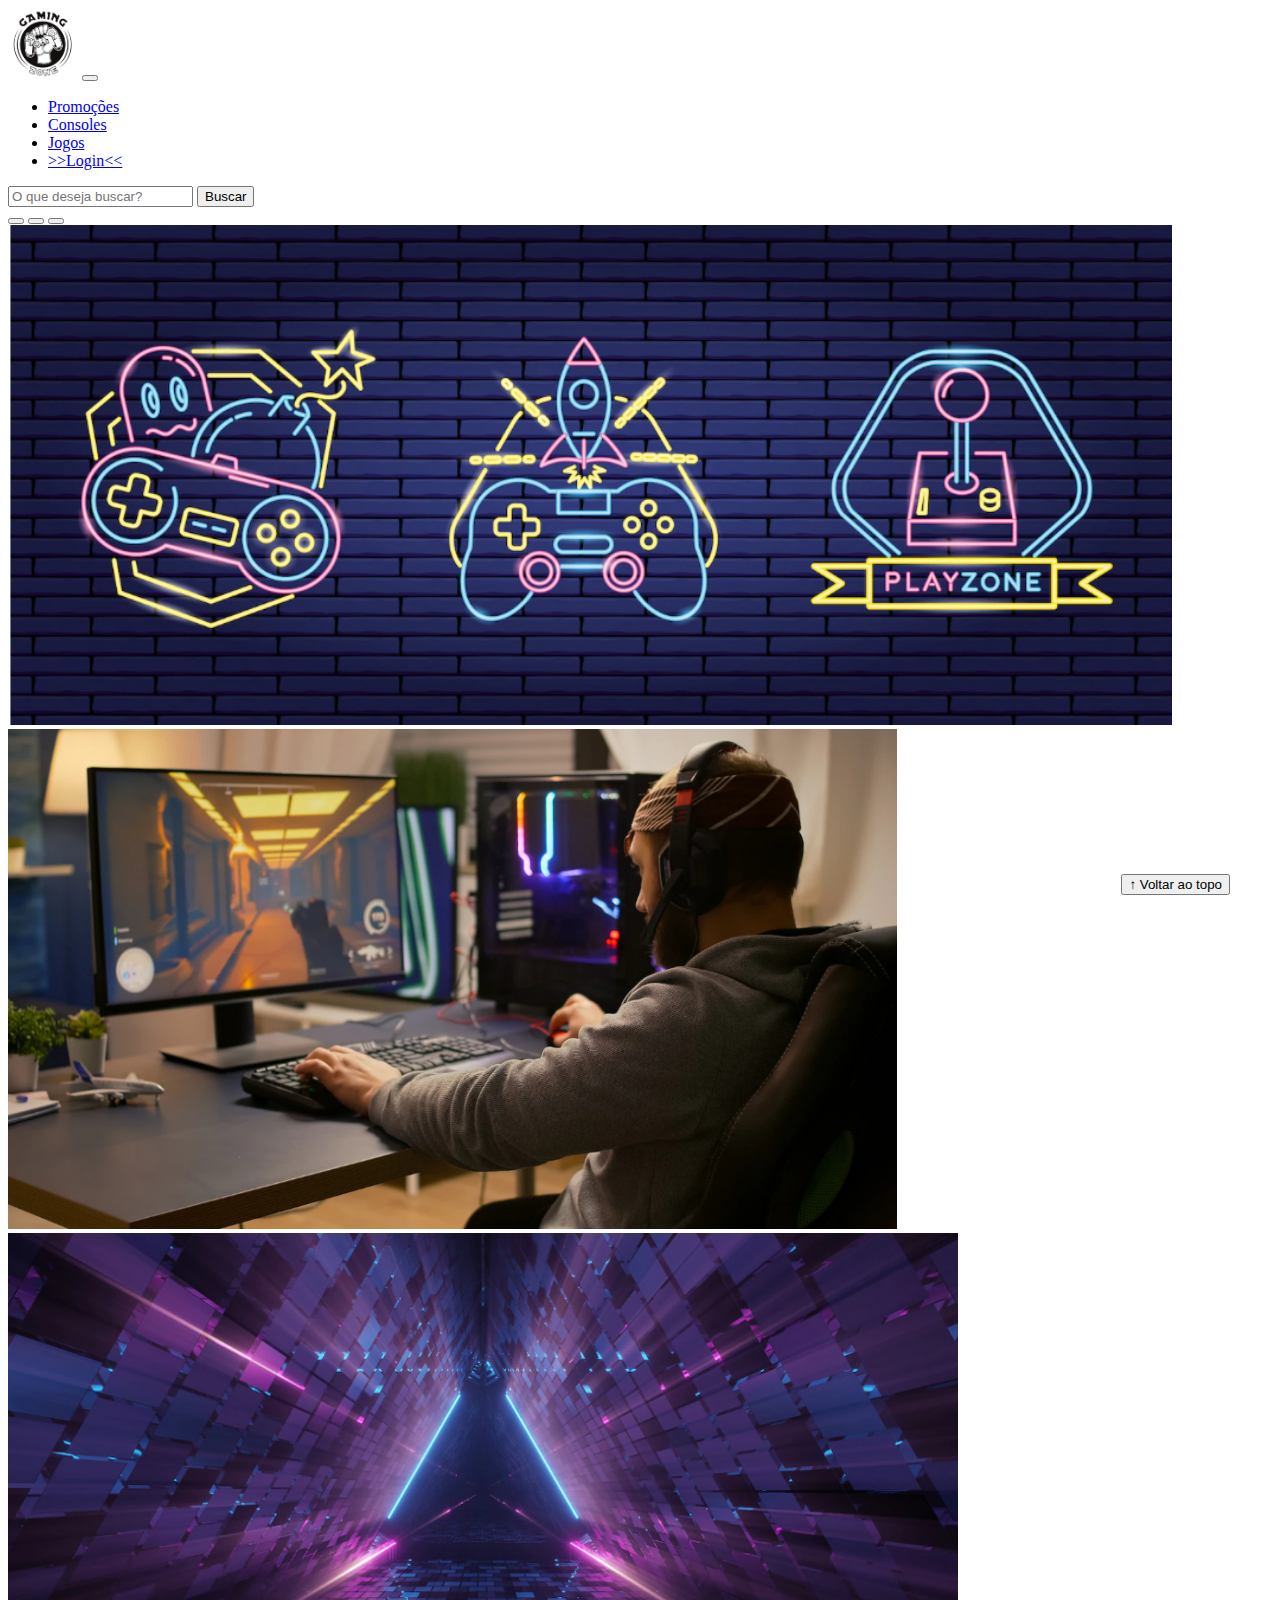
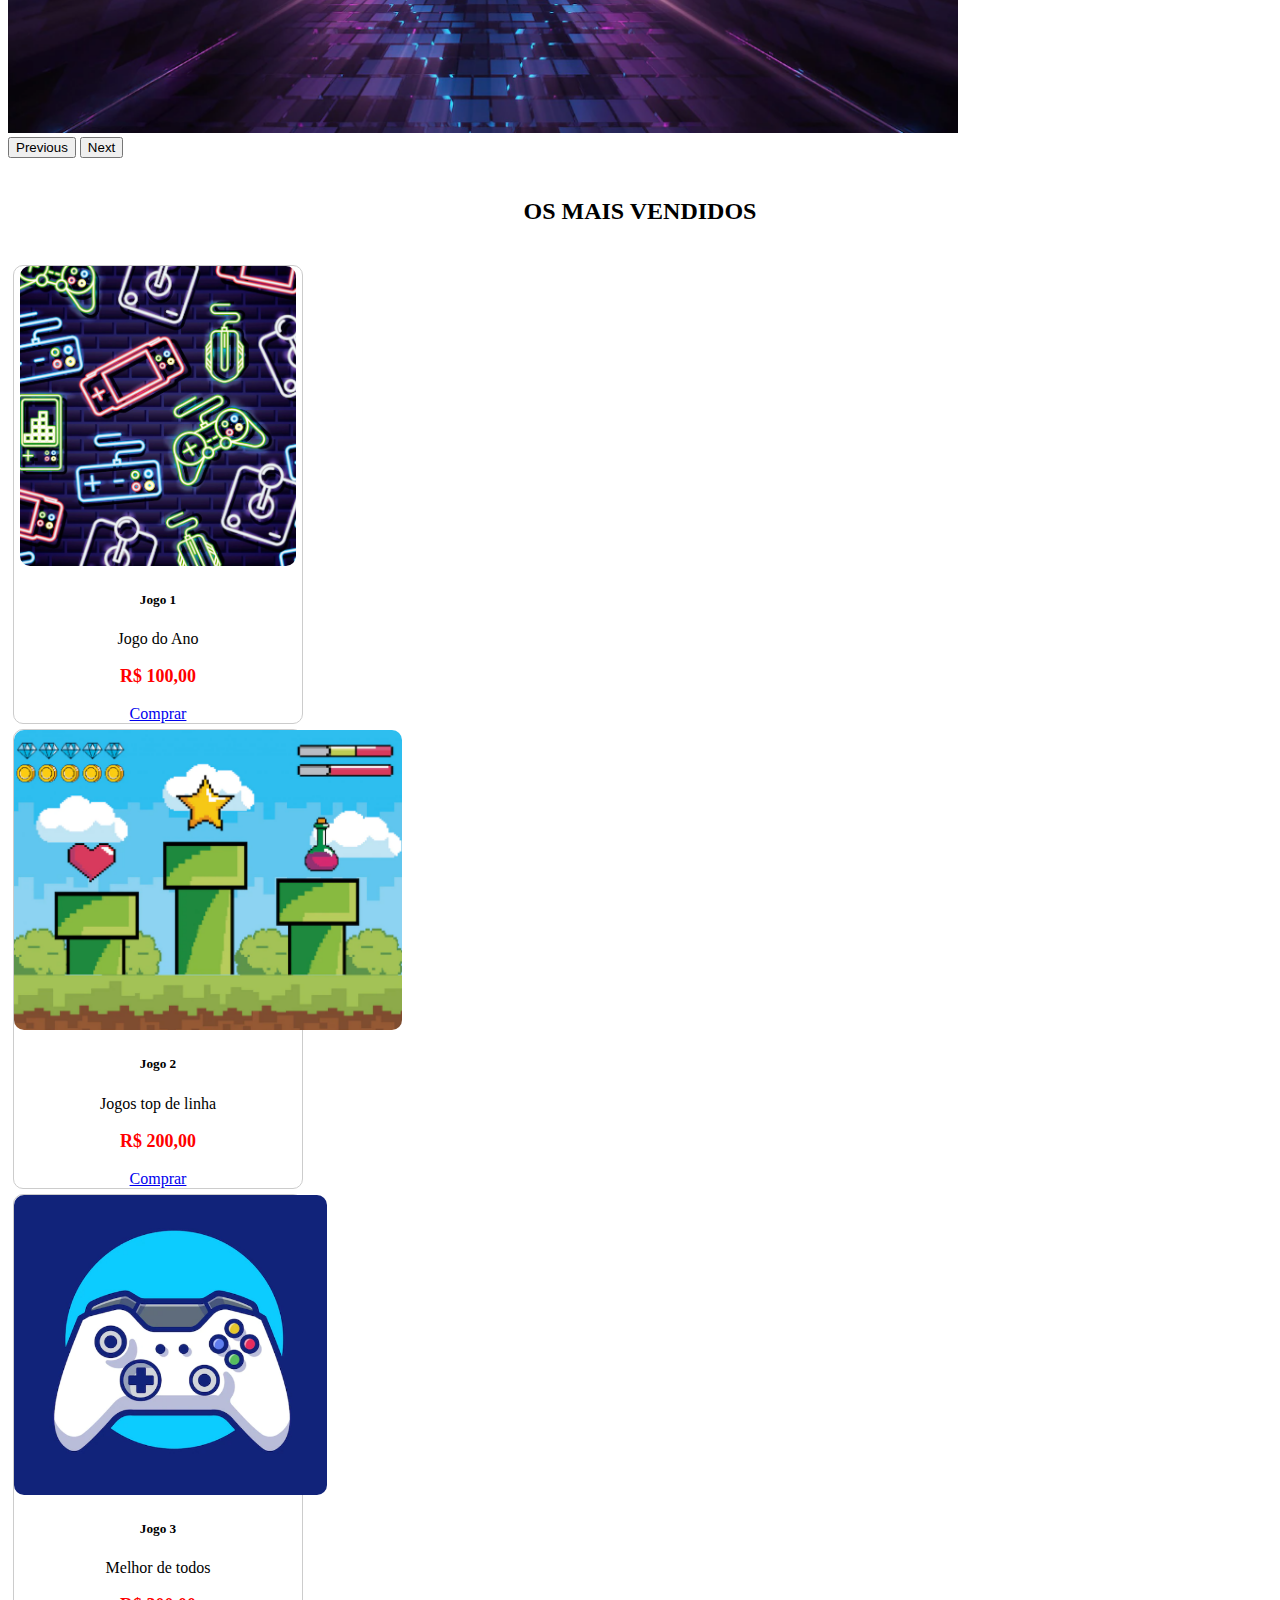
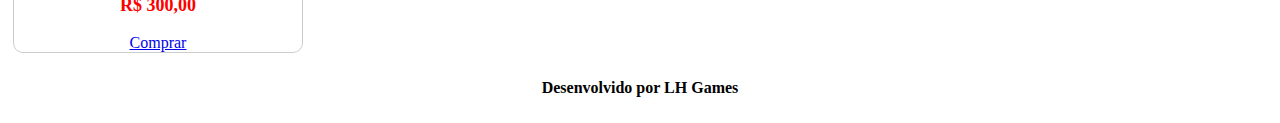
<file: index.html>
<!DOCTYPE html>
<html lang="pt-br">

<head>
  <meta charset="UTF-8">
  <meta http-equiv="X-UA-Compatible" content="IE=edge">
  <meta name="viewport" content="width=device-width, initial-scale=1.0">
  <title>LH Games</title>

  <link href="https://cdn.jsdelivr.net/npm/bootstrap@5.2.2/dist/css/bootstrap.min.css" rel="stylesheet"
    integrity="sha384-Zenh87qX5JnK2Jl0vWa8Ck2rdkQ2Bzep5IDxbcnCeuOxjzrPF/et3URy9Bv1WTRi" crossorigin="anonymous">

  <link rel="stylesheet" href="css/estilo.css">



</head>

<body>
  <header>
    <nav class="navbar navbar-expand-lg">
      <div class="container-fluid">
        <a class="navbar-
        brand" href="index.html"><img src="img/logo.png"></a>
        <button class="navbar-toggler" type="button" data-bs-toggle="collapse"
         data-bs-target="#navbarSupportedContent" aria-controls="navbarSupportedContent" 
         aria-expanded="false" aria-label="Toggle navigation">
          <span class="navbar-toggler-icon"></span>
        </button>
        <div class="collapse navbar-collapse" id="navbarSupportedContent">
          <ul class="navbar-nav me-auto mb-2 mb-lg-0">
            <li class="nav-item">
              <a class="nav-link active" aria-current="page" href="#">Promoções</a>
            </li>
            <li class="nav-item">
              <a class="nav-link" href="#">Consoles</a>
            </li>
            <li class="nav-item">
              <a class="nav-link" href="#">Jogos</a>
            </li>
            <li class="nav-item">
              <a class="nav-link" href="login.html">>>Login<<</a>
            </li>
          </ul>
          <form class="d-flex" role="search">
            <input class="form-control me-2" type="search" placeholder="O que deseja buscar?" aria-label="Search">
            <button class="btn btn-outline-success" type="submit">Buscar</button>
          </form>
        </div>
      </div>
    </nav>

  </header>

  <main>



    <section id="section-banners" class="container-fluid">

      <div id="carouselExampleIndicators" class="carousel slide">
        <div class="carousel-indicators">
          <button type="button" data-bs-target="#carouselExampleIndicators" data-bs-slide-to="0" class="active" aria-current="true" aria-label="Slide 1"></button>
          <button type="button" data-bs-target="#carouselExampleIndicators" data-bs-slide-to="1" aria-label="Slide 2"></button>
          <button type="button" data-bs-target="#carouselExampleIndicators" data-bs-slide-to="2" aria-label="Slide 3"></button>
        </div>
        <div class="carousel-inner">
          <div class="carousel-item active">
            <img src="img/banner1.PNG" class="d-block w-100" alt="Venha comprar na nossa loja!">
          </div>
          <div class="carousel-item">
            <img src="img/banner2.PNG" class="d-block w-100" alt="Promoção de produtos">
          </div>
          <div class="carousel-item">
            <img src="img/banner3.PNG" class="d-block w-100" alt="Várias novidades de produtos">
          </div>
        </div>
        <button class="carousel-control-prev" type="button" data-bs-target="#carouselExampleIndicators" data-bs-slide="prev">
          <span class="carousel-control-prev-icon" aria-hidden="true"></span>
          <span class="visually-hidden">Previous</span>
        </button>
        <button class="carousel-control-next" type="button" data-bs-target="#carouselExampleIndicators" data-bs-slide="next">
          <span class="carousel-control-next-icon" aria-hidden="true"></span>
          <span class="visually-hidden">Next</span>
        </button>
      </div>

    </section>
    <section id="section-vendidos" class="container-fluid">

      <h2>OS MAIS VENDIDOS</h2>
  
      <div class="card-group">
        <div class="card" style="width: 18rem;">
          <img src="img/jogo1.PNG" class="card-img-top" alt="Jogo de Aventura">
          <div class="card-body">
            <h5 class="card-title">Jogo 1</h5>
            <p class="card-text">Jogo do Ano</p>
            <p class="preco">R$ 100,00</p>
            <a href="#" class="btn btn-primary">Comprar</a>
          </div>
        </div>

        <div class="card" style="width: 18rem;">
          <img src="img/jogo2.PNG" class="card-img-top" alt="Jogo de Aventura">
          <div class="card-body">
            <h5 class="card-title">Jogo 2</h5>
            <p class="card-text">Jogos top de linha</p>
            <p class="preco">R$ 200,00</p>
            <a href="#" class="btn btn-primary">Comprar</a>
          </div>
        </div>

        <div class="card" style="width: 18rem;">
          <img src="img/jogo3.PNG" class="card-img-top" alt="Jogo de Aventura">
          <div class="card-body">
            <h5 class="card-title">Jogo 3</h5>
            <p class="card-text">Melhor de todos</p>
            <p class="preco">R$ 300,00</p>
            <a href="#" class="btn btn-primary">Comprar</a>
          </div>
        </div>
    </div>

    </div>
    </section>


  </main>

  <footer>
    <p>Desenvolvido por LH Games</p>
  </footer>

  <button id="voltar-topo" type="button" class="btn btn-outline-primary" onclick="topo()">&uarr; Voltar ao topo</button>

  <script src="js/script.js"></script>
  <script src="https://cdn.jsdelivr.net/npm/bootstrap@5.2.2/dist/js/bootstrap.bundle.min.js"
    integrity="sha384-OERcA2EqjJCMA+/3y+gxIOqMEjwtxJY7qPCqsdltbNJuaOe923+mo//f6V8Qbsw3"
    crossorigin="anonymous"></script>

</body>

</html>
</file>
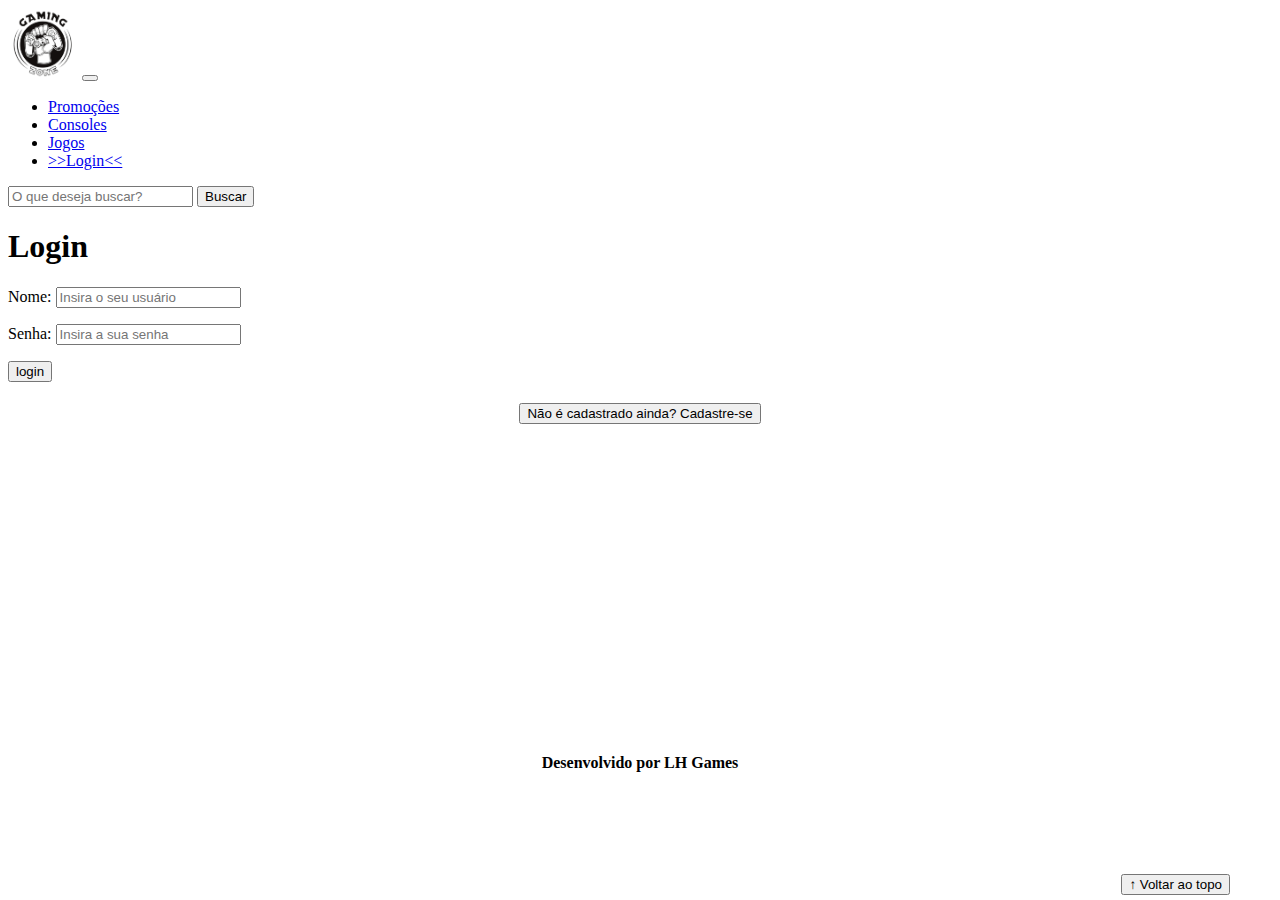
<file: login.html>
<!DOCTYPE html>
<html lang="pt-br">

<head>
    <meta charset="UTF-8">
    <meta http-equiv="X-UA-Compatible" content="IE=edge">
    <meta name="viewport" content="width=device-width, initial-scale=1.0">
    <title>LH Games - login</title>
    <link href="https://cdn.jsdelivr.net/npm/bootstrap@5.2.2/dist/css/bootstrap.min.css" rel="stylesheet"
        integrity="sha384-Zenh87qX5JnK2Jl0vWa8Ck2rdkQ2Bzep5IDxbcnCeuOxjzrPF/et3URy9Bv1WTRi" crossorigin="anonymous">
    <link rel="stylesheet" href="css/estilo.css">
</head>

<body>
    <header>
        <nav class="navbar navbar-expand-lg">
            <div class="container-fluid">
              <a class="navbar-
              brand" href="index.html"><img src="img/logo.png"></a>
              <button class="navbar-toggler" type="button" data-bs-toggle="collapse"
               data-bs-target="#navbarSupportedContent" aria-controls="navbarSupportedContent" 
               aria-expanded="false" aria-label="Toggle navigation">
                <span class="navbar-toggler-icon"></span>
              </button>
              <div class="collapse navbar-collapse" id="navbarSupportedContent">
                <ul class="navbar-nav me-auto mb-2 mb-lg-0">
                  <li class="nav-item">
                    <a class="nav-link active" aria-current="page" href="#">Promoções</a>
                  </li>
                  <li class="nav-item">
                    <a class="nav-link" href="#">Consoles</a>
                  </li>
                  <li class="nav-item">
                    <a class="nav-link" href="#">Jogos</a>
                  </li>
                  <li class="nav-item">
                    <a class="nav-link" href="login.html">>>Login<<</a>
                  </li>
                </ul>
                <form class="d-flex" role="search">
                  <input class="form-control me-2" type="search" placeholder="O que deseja buscar?" aria-label="Search">
                  <button class="btn btn-outline-success" type="submit">Buscar</button>
                </form>
    </header>

    <main>
        <section id="section-login">
            <h1>Login</h1>
            <div class="d-flex justify-content-center">
                <form method="post" action="" id="login">
                    <p>
                        <label for="usuario">Nome: </label>
                        <input id="usuario" name="usuario" required="required" type="text"
                            placeholder="Insira o seu usuário" class="form-control" />
                    </p>
                    <p>
                        <label for="senha">Senha: </label>
                        <input id="senha" name="senha" required="required" type="password"
                            placeholder="Insira a sua senha" class="form-control" />
                    </p>
                    <p>
                        <input type="button" value="login" class="btn btn-primary" id="bt-login" onclick="login()" />
                    </p>
                </form>
            </div>
        </section>

        <section id="section-cadastro">
            <div id="botao-cadastrar">
                <button type="button" class="btn btn-info">Não é cadastrado ainda? Cadastre-se</button>
            </div>
            <div id="form-cadastrar">

                <h1>Criar minha conta</h1>
                <p>Informe os seus dados abaixo para criar sua conta.</p>

                <div class="d-flex justify-content-center">
                    <form method="post" action="" id="login">
                        <p>
                            <label for="usuario">Usuário: </label>
                            <input id="usuario" name="usuario" required="required" type="text"
                                placeholder="ex. nome de usuário" class="form-control" />
                        </p>
                        <p>
                            <label for="email">E-mail: </label>
                            <input id="email" name="email" required="required" type="email"
                                placeholder="seu@email.com.br" class="form-control" />
                        </p>
                        <p>
                            <label for="senha">Senha: </label>
                            <input id="senha" name="senha" required="required" type="password"
                                placeholder="mínimo de 6 caracteres" class="form-control" />
                        </p>
                        <p>
                            <input type="button" value="Cadastrar" class="btn btn-primary" id="bt-cadastrar"
                                onclick="cadastro()" />
                        </p>
                    </form>
                </div>

            </div>
        </section>

    </main>



    <footer>
        <p>Desenvolvido por LH Games</p>
    </footer>

    <button id="voltar-topo" type="button" class="btn btn-outline-primary">&uarr; Voltar ao topo</button>

    <script src="https://cdn.jsdelivr.net/npm/bootstrap@5.2.2/dist/js/bootstrap.bundle.min.js"
        integrity="sha384-OERcA2EqjJCMA+/3y+gxIOqMEjwtxJY7qPCqsdltbNJuaOe923+mo//f6V8Qbsw3"
        crossorigin="anonymous"></script>
    <script src="js/script.js"></script>

    <script src="https://code.jquery.com/jquery-3.6.1.js"
        integrity="sha256-3zlB5s2uwoUzrXK3BT7AX3FyvojsraNFxCc2vC/7pNI=" crossorigin="anonymous"></script>
    <script type="text/javascript" src="js/jquery-script.js"></script>

</body>

</html>
</file>
<file: css/estilo.css>
/*Cabeçalho*/
header img {
    height: 70px;
    width: 70px;
}

/*Conteudo principal*/
main{
    min-height: 500px;
}

/*banner*/
#section-banners img{
    height: 500px;
}

/*Produtos vendidos*/
#section-vendidos {
    text-align: center;
}

#section-vendidos h2 {
    font-weight: bold;
    padding: 20px;
}
#section-vendidos img {
    height: 300px;
    border-radius: 10px;
}
#section-vendidos .card {
    margin: 5px;
    border: 1px solid #ccc;
    border-radius: 10px;
}
#section-vendidos .preco {
    color: red;
    font-size: 18px;
    font-weight: bold;
}

/*Rodapé*/
footer {
    text-align: center;
}
footer p {
    font-weight: bold;
    padding: 10px;
}

/*Botão Voltar topo*/
#voltar-topo {
    position: fixed;
    bottom: 5px;
    right: 50px;
}

/* página de login  */
#section-loguin{
    margin-top: 100px;
}
#section-loguin h1 {
    text-align: center;
}
#section-loguin input {
    width: 100%;
}

/* Formulário de cadastro*/
#section-cadastro{
    padding: 5px;
    text-align: center;
    background-color: #fff;
}
#form-cadastrar {
    padding: 50px;
    display: none;
}
</file>
